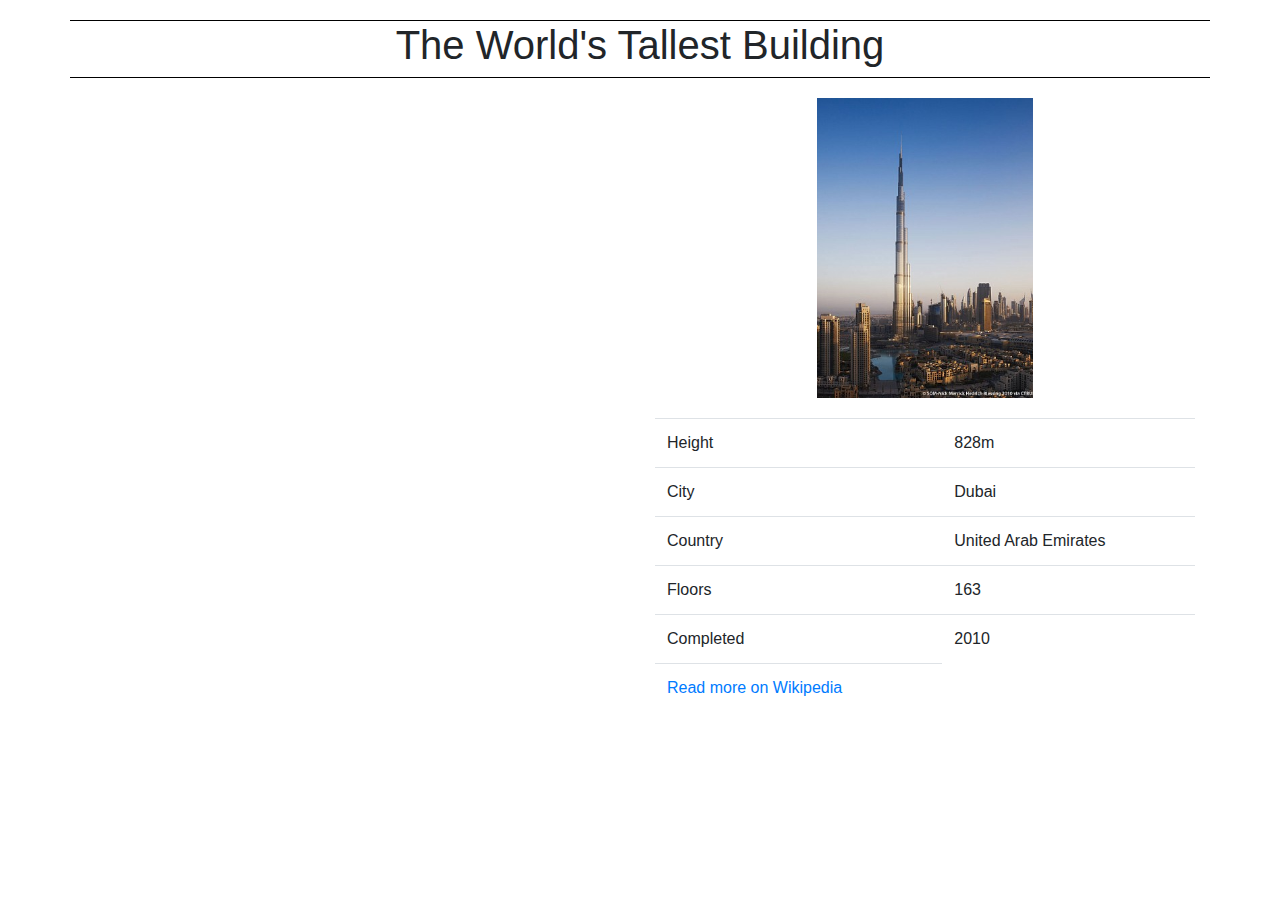
<file: implementation/hw/index.html>
<!DOCTYPE html>
<html lang="en">
<head>
    <meta charset="UTF-8">
    <meta http-equiv="X-UA-Compatible" content="IE=edge">
    <meta name="viewport" content="width=device-width, initial-scale=1.0">
    <link rel="stylesheet" href="https://cdn.jsdelivr.net/npm/bootstrap@4.0.0/dist/css/bootstrap.min.css" integrity="sha384-Gn5384xqQ1aoWXA+058RXPxPg6fy4IWvTNh0E263XmFcJlSAwiGgFAW/dAiS6JXm" crossorigin="anonymous">
    <link rel="stylesheet" href="styles/style.css">
    <title>Homework 4</title>
</head>
<body>
    <div class="container">
        <div id="assignment-title" class="row">
            <h1>The World's Tallest Building</h1>
        </div>
        <div class="row">
            <div id="viz" class="col"></div>
            <div id="detail" class="col">
                <div id="img-container">
                    <img id="detail-img" src="img/1.jpg" alt="">
                </div>
                <table class="table">
                    <tbody>
                        <tr>
                            <td id="detail-title-height">Height</td>
                            <td id="detail-height">828m</td>
                        </tr>
                        <tr>
                            <td id="detail-title-city">City</td>
                            <td id="detail-city">Dubai</td>
                        </tr>
                        <tr>
                            <td id="detail-title-country">Country</td>
                            <td id="detail-country">United Arab Emirates</td>
                        </tr>
                        <tr>
                            <td id="detail-title-floors">Floors</td>
                            <td id="detail-floors">163</td>
                        </tr>
                        <tr>
                            <td id="detail-title-completed">Completed</td>
                            <td id="detail-completed">2010</td>
                        </tr>
                        <tr>
                            <td id="detail-url">
                                <a href="">Read more on Wikipedia</a>
                            </td>
                        </tr>
                    </tbody>
                </table>
            </div>
        </div>
    </div>
    <script src="https://code.jquery.com/jquery-3.2.1.slim.min.js" integrity="sha384-KJ3o2DKtIkvYIK3UENzmM7KCkRr/rE9/Qpg6aAZGJwFDMVNA/GpGFF93hXpG5KkN" crossorigin="anonymous"></script>
    <script src="https://cdn.jsdelivr.net/npm/popper.js@1.12.9/dist/umd/popper.min.js" integrity="sha384-ApNbgh9B+Y1QKtv3Rn7W3mgPxhU9K/ScQsAP7hUibX39j7fakFPskvXusvfa0b4Q" crossorigin="anonymous"></script>
    <script src="https://cdn.jsdelivr.net/npm/bootstrap@4.0.0/dist/js/bootstrap.min.js" integrity="sha384-JZR6Spejh4U02d8jOt6vLEHfe/JQGiRRSQQxSfFWpi1MquVdAyjUar5+76PVCmYl" crossorigin="anonymous"></script>
    <script src="https://d3js.org/d3.v7.min.js"></script>
    <script src="js/main.js"></script>
</body>
</html>
</file>
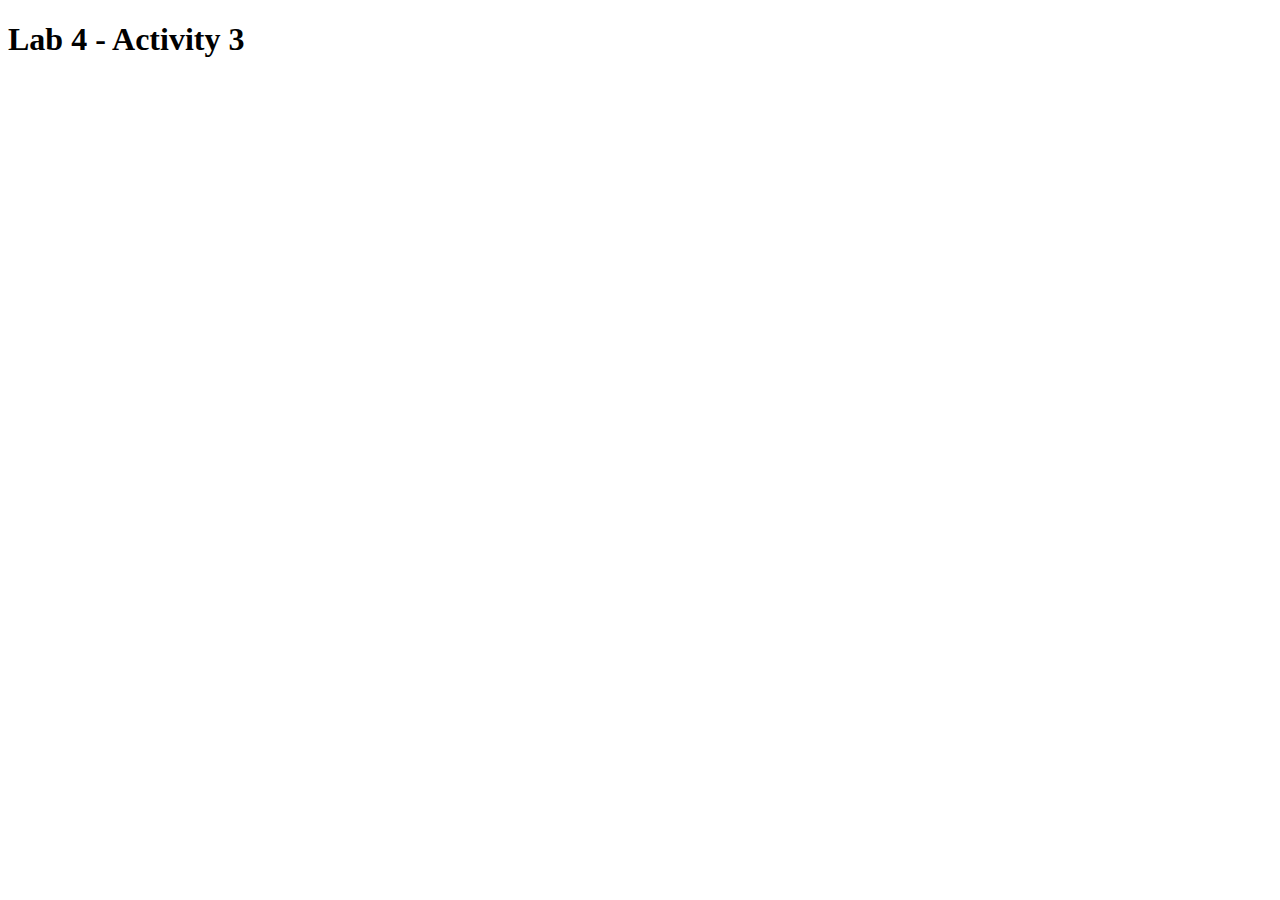
<file: implementation/lab/index.html>
<!DOCTYPE html>
<html lang="en">
<head>
    <meta charset="UTF-8">
    <meta http-equiv="X-UA-Compatible" content="IE=edge">
    <meta name="viewport" content="width=device-width, initial-scale=1.0">
    <link href="https://cdn.jsdelivr.net/npm/bootstrap@5.1.1/dist/css/bootstrap.min.css" rel="stylesheet" integrity="sha384-F3w7mX95PdgyTmZZMECAngseQB83DfGTowi0iMjiWaeVhAn4FJkqJByhZMI3AhiU" crossorigin="anonymous">
    <link rel="stylesheet" href="css/style.css">
    <title>Lab 4 - Activity 3</title>
</head>
<body>
    <div class="container">
        <h1>Lab 4 - Activity 3</h1>   
        <div id="viz-chart">
            <div id="detail" class="hidden">
                <h5 id="detail-title"></h5>
                <p id="detail-paragraph"></p>
            </div>
        </div> 
    </div>
    <script src="https://cdn.jsdelivr.net/npm/bootstrap@5.1.1/dist/js/bootstrap.bundle.min.js" integrity="sha384-/bQdsTh/da6pkI1MST/rWKFNjaCP5gBSY4sEBT38Q/9RBh9AH40zEOg7Hlq2THRZ" crossorigin="anonymous"></script>
    <script src="https://d3js.org/d3.v7.min.js"></script>
    <script src="js/main.js"></script>
</body>
</html>
</file>
<file: implementation/hw/styles/style.css>
#img-container {
    display: flex;
    flex-direction: row;
    justify-content: space-around;
    margin-bottom: 20px;
}
#detail-img {
    height: 300px;
}

#assignment-title {
    display: flex;
    flex-direction: row;
    justify-content: space-around;
    margin-bottom: 20px;
    margin-top: 20px;
    border-bottom: 1px solid black;
    border-top: 1px solid black;
}
</file>
<file: implementation/lab/css/style.css>
.city-label {
    font-size: 11px;
    text-anchor: middle;
}

.hidden {
    display: none;
}

#detail {
    position: absolute;
    background-color: gray;
    padding: 10px;
    width: 200px;
    height: 100px;
    border-radius: 5px;
}
</file>
